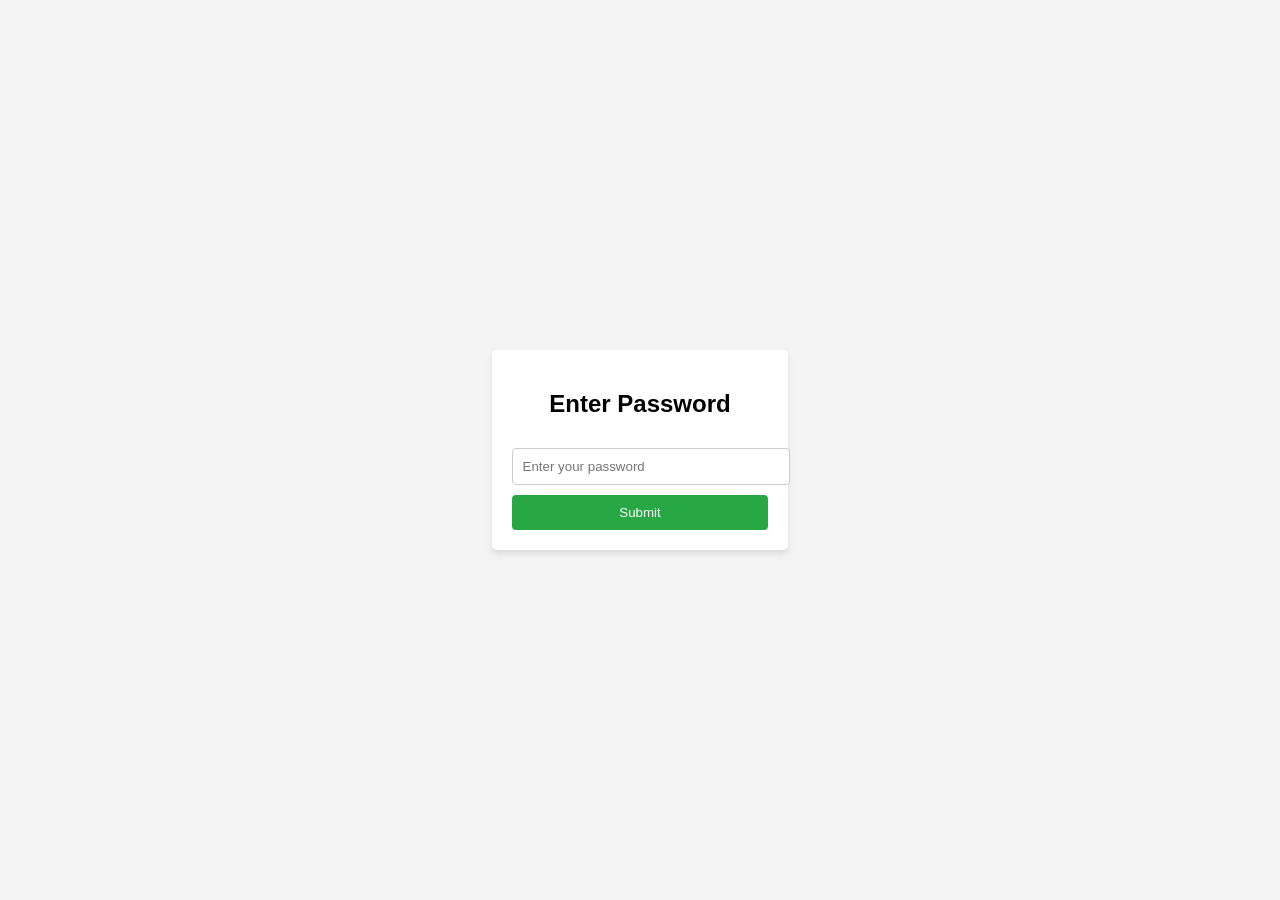
<file: flask/templates/index.html>
<!DOCTYPE html>
<html lang="en">
<head>
    <meta charset="UTF-8">
    <meta name="viewport" content="width=device-width, initial-scale=1.0">
    <title>Password Protected Page</title>
    <style>
        body {
            font-family: Arial, sans-serif;
            margin: 0;
            padding: 0;
            display: flex;
            justify-content: center;
            align-items: center;
            height: 100vh;
            background-color: #f4f4f4;
        }
        .container {
            background-color: #fff;
            padding: 20px;
            border-radius: 5px;
            box-shadow: 0px 4px 6px rgba(0, 0, 0, 0.1);
        }
        h2 {
            text-align: center;
        }
        input[type="password"] {
            width: 100%;
            padding: 10px;
            margin: 10px 0;
            border: 1px solid #ccc;
            border-radius: 4px;
        }
        button {
            width: 100%;
            padding: 10px;
            background-color: #28a745;
            color: white;
            border: none;
            border-radius: 4px;
            cursor: pointer;
        }
        button:hover {
            background-color: #218838;
        }
        p {
            text-align: center;
            color: red;
            display: none;
        }
    </style>
</head>
<body>

<div class="container">
    <h2>Enter Password</h2>
    <input type="password" id="password" placeholder="Enter your password">
    <button onclick="validatePassword()">Submit</button>
    <p id="error-message">Incorrect password, please try again.</p>
</div>

<script>
    const correctPassword = "@SIH5500"; // Set your correct password here

    function validatePassword() {
        const password = document.getElementById('password').value;
        const errorMessage = document.getElementById('error-message');

        if (password === correctPassword) {
            window.location.href = "/login"; // Change this to your desired URL
        } else {
            errorMessage.style.display = "block";
        }
    }
</script>

</body>
</html>
</file>
